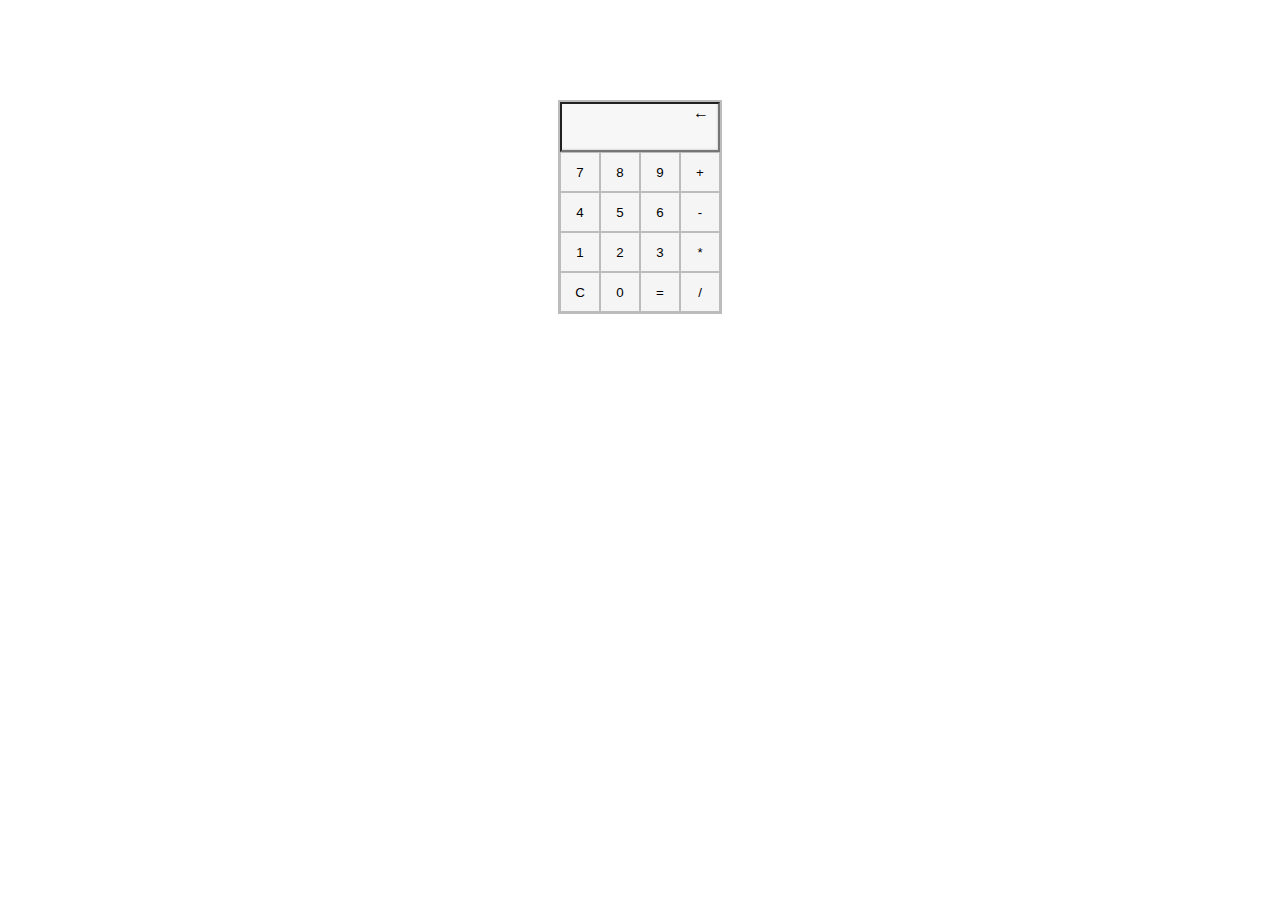
<file: lesson6/index.html>
<!DOCTYPE html>
<html lang="en">

<head>
  <meta charset="UTF-8">
  <title>Calculator</title>
  <link rel="stylesheet" href="style.css">
  <script src="script.js" defer></script>
</head>

<body>
  <div class="calculator-container">
    <div class="backspace" onclick="backSpace();" keyup="function(){console.log('loh');}">&larr;</div>
    <form name="form"><input type="text" name="screen" class="screen" readonly></form>
    <div class="calculator-keyboard">
      <button type="button" class="symbol-btn" onclick="insert('7');">7</button>
      <button type="button" class="symbol-btn" onclick="insert('8');">8</button>
      <button type="button" class="symbol-btn" onclick="insert('9');">9</button>
      <button type="button" class="symbol-btn" onclick="insertOp('+');">+</button>
      <button type="button" class="symbol-btn" onclick="insert('4');">4</button>
      <button type="button" class="symbol-btn" onclick="insert('5');">5</button>
      <button type="button" class="symbol-btn" onclick="insert('6');">6</button>
      <button type="button" class="symbol-btn" onclick="insertOp('-');">-</button>
      <button type="button" class="symbol-btn" onclick="insert('1');">1</button>
      <button type="button" class="symbol-btn" onclick="insert('2');">2</button>
      <button type="button" class="symbol-btn" onclick="insert('3');">3</button>
      <button type="button" class="symbol-btn" onclick="insertOp('*');">*</button>
      <button type="button" class="symbol-btn" onclick="clean();">C</button>
      <button type="button" class="symbol-btn" onclick="insert('0');">0</button>
      <button type="button" class="symbol-btn" onclick="myEval();">=</button>
      <button type="button" class="symbol-btn" onclick="insertOp('/');">/</button>
    </div>
  </div>
</body>

</html>
</file>
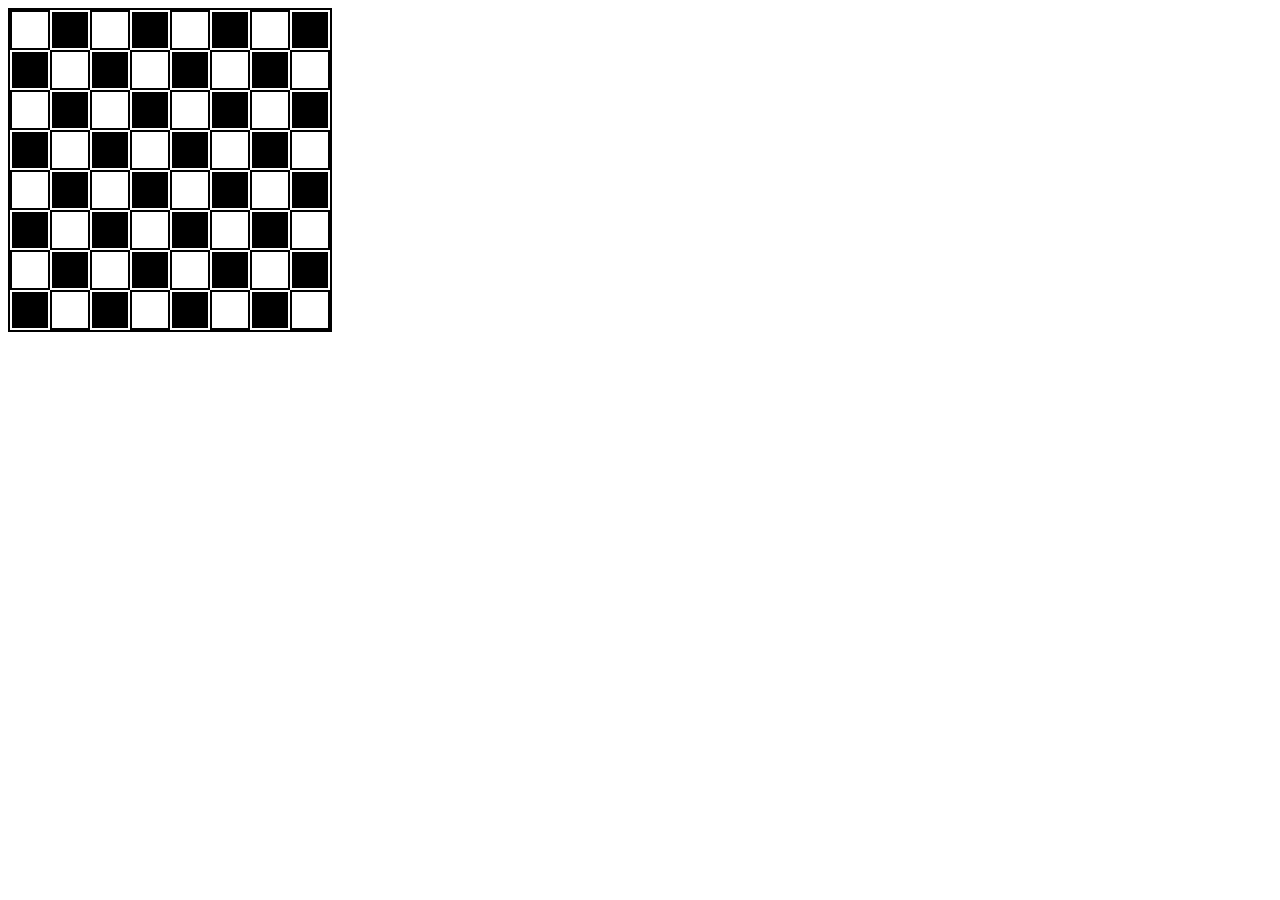
<file: lesson5/desk/index.html>
<!DOCTYPE html>
<html lang="en">
<head>
    <meta charset="UTF-8">
    <meta name="viewport" content="width=device-width, initial-scale=1.0">
    <title>Lesson5</title>
    <link rel="stylesheet" href="style.css">
    <script src="config.js" defer></script>
    <script src="create_box.js" defer></script>
    <script src="render.js" defer></script>
</head>
<body>
    <div class="desk"></div>
</body>
</html>
</file>
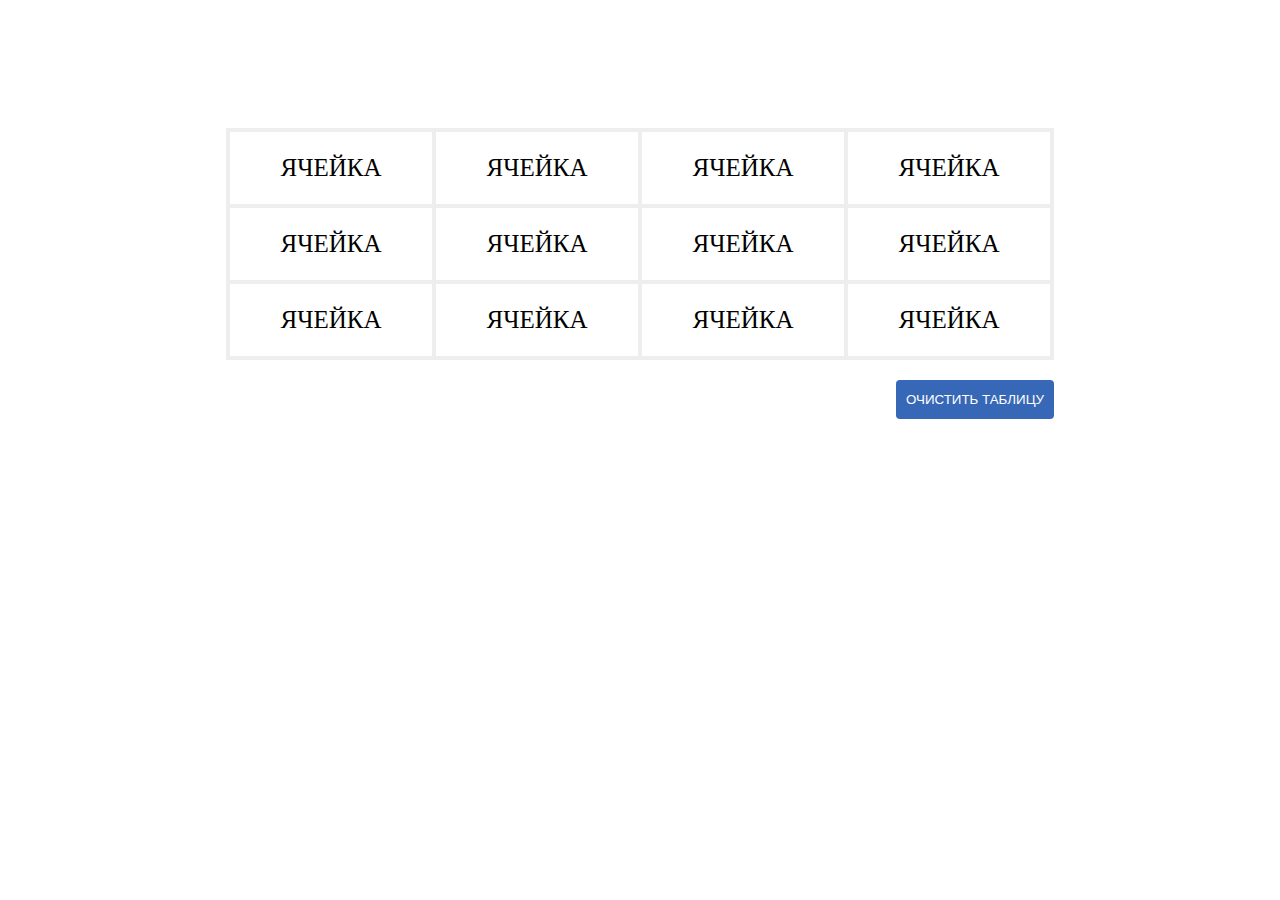
<file: lesson5/table_reset/index.html>
<!DOCTYPE html>
<html lang="en">

<head>
    <meta charset="UTF-8">
    <meta name="viewport" content="width=device-width, initial-scale=1.0">
    <title>Lesson5</title>
    <link rel="stylesheet" href="style.css">
    <script src="script.js" defer></script>
</head>

<body>
    <div class="table-container">
        <table class="main-table">
            <tr>
                <td>ячейка</td>
                <td>ячейка</td>
                <td>ячейка</td>
                <td>ячейка</td>
            </tr>
            <tr>
                <td>ячейка</td>
                <td>ячейка</td>
                <td>ячейка</td>
                <td>ячейка</td>
            </tr>
            <tr>
                <td>ячейка</td>
                <td>ячейка</td>
                <td>ячейка</td>
                <td>ячейка</td>
            </tr>
        </table>

        <button type="reset" class="btn-reset">Очистить таблицу</button>
    </div>
</body>

</html>
</file>
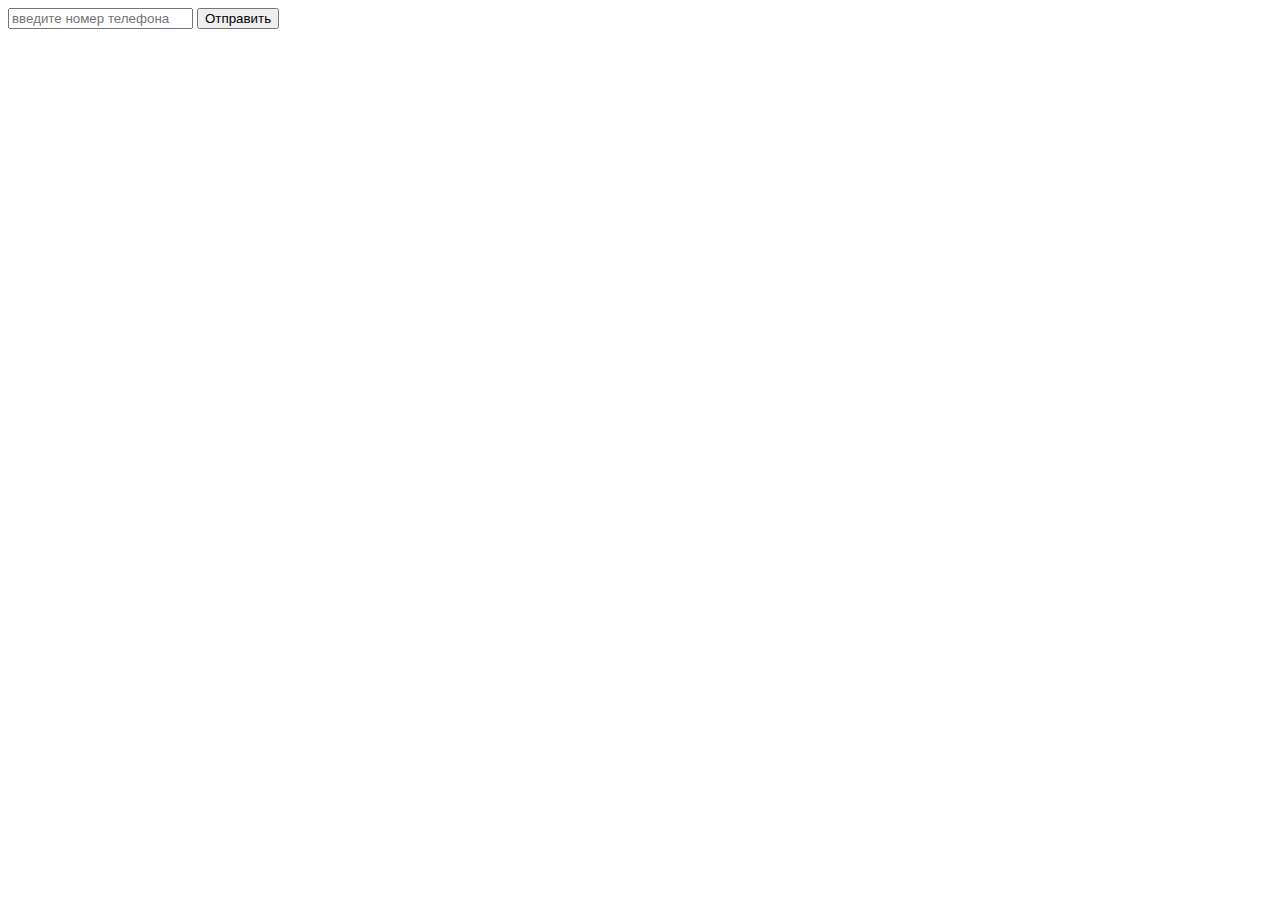
<file: lesson5/validation/index.html>
<!DOCTYPE html>
<html lang="en">
<head>
    <meta charset="UTF-8">
    <meta name="viewport" content="width=device-width, initial-scale=1.0">
    <title>Document</title>
    <link rel="stylesheet" href="style.css">
    <script src="script.js" defer></script>
</head>
<body>
    <form action="#">
        <input type="text" placeholder="введите номер телефона">
        <div>Нужно вписать цифры</div>
        <button type="submit">Отправить</button>
    </form>
</body>
</html>
</file>
<file: lesson6/style.css>
.calculator-container {
  width: 160px;
  margin: 100px auto 0;
  position: relative;
  border: 2px solid #bcbcbc;
}

.screen {
  max-width: 160px;
  min-height: 50px;
  padding: 20px 10px 5px;
  font-family: Arial, Helvetica, sans-serif;
  box-sizing: border-box;
  background-color: rgba(100, 100, 100, 0.05);
  box-shadow: inset -1px -1px 2px 0px rgba(0, 0, 0, 0.1);
  text-align: right;
}

.calculator-keyboard {
  display: flex;
  flex-flow: row wrap;
  justify-content: center;
}

.symbol-btn {
  width: 40px;
  height: 40px;
  cursor: pointer;
  border: 1px solid #bcbcbc;
  background-color: rgba(185, 185, 185, 0.15);
  outline: none;
}

.symbol-btn:hover {
  background-color: rgba(255, 255, 255, 0.15);
}

.symbol-btn:active {
  box-shadow: inset -1px -1px 2px rgba(0, 0, 0, 0.15);
}

.backspace {
  position: absolute;
  right: 10px;
  top: 1px;
  padding: 1px;
  cursor: pointer;
}
</file>
<file: lesson5/desk/style.css>
.size {
    width: 40px;
    height: 40px;
    box-sizing: border-box;
}

.white {
    background-color: #fff;
    border: 2px solid #000;
}

.black {
    background-color: #000;
    border: 2px solid #fff;
}

.desk {
    display: flex;
    flex-flow: row wrap;
    width: 320px;
    height: 320px;
    border: 2px solid #000;
}
</file>
<file: lesson5/table_reset/style.css>
body {
    display: flex;
    justify-content: center;
}

.table-container {
    margin-top: 120px;
}

.main-table {
    border-collapse: collapse;
}

.main-table td {
    width: 200px;
    height: 70px;
    border: 4px solid #eee;
    font-size: 25px;
    text-transform: uppercase;
    text-align: center;
}

.btn-reset {
    display: block;
    margin-left: auto;
    margin-top: 20px;
    padding: 12px 10px;
    border: none;
    border-radius: 4px;
    background-color: #3768b8;
    text-transform: uppercase;
    cursor: pointer;
    color: #fff;
    outline: none;
}

.btn-reset:hover {
    background-color: #6c9ceb;
}

.btn-reset:active {
    background-color: #3768b8;
}
</file>
<file: lesson5/validation/style.css>
div {
    display: none;
    background-color: #f00;
}
</file>
